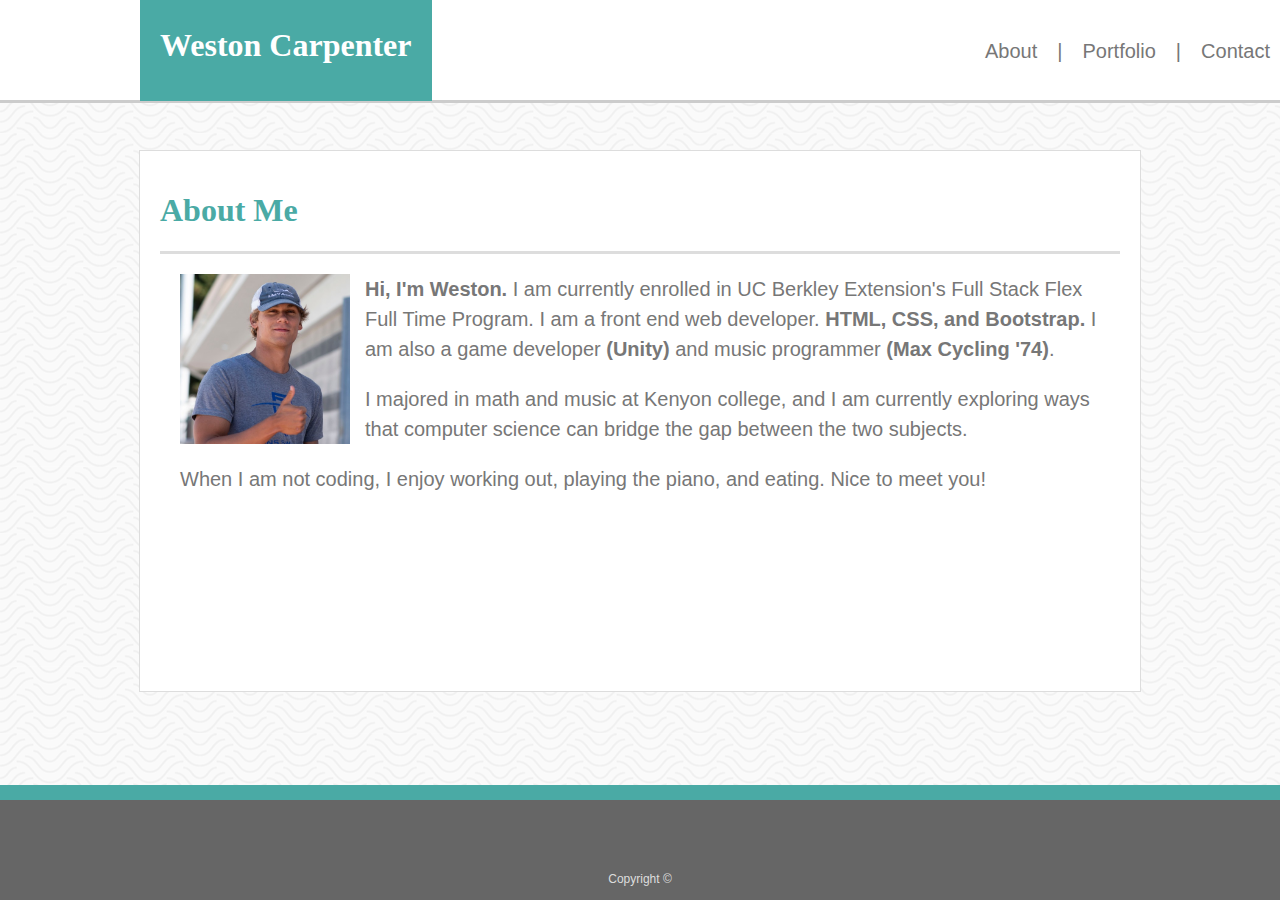
<file: index.html>
<!DOCTYPE html>
<html lang="en">

<head>
    <meta charset="UTF-8">
    <meta name="viewport" content="width=device-width, initial-scale=1.0">
    <meta http-equiv="X-UA-Compatible" content="ie=edge">
    <title>Document</title>
    <link rel="stylesheet" href="assets/css/mainstyle.css">
    <link rel="stylesheet" href="assets/css/indexstyle.css">
</head>

<body>

    <!-- NAVBAR -->
    
    <ul>
        <li><a href="contact.html">Contact</a></li>
        <li>|</li>
        <li><a href="portfolio.html">Portfolio</a></li>
        <li>|</li>
        <li><a href="index.html">About</a></li>
    </ul>

    <div class="content">

        <!-- This is a part of the navbar but is positioned relative to Content -->
        <div class="logo">
            <h1>Weston Carpenter</h1>
        </div>

        <!-- CONTENT (About Me) -->

        <div class="title">
            <h1>About Me</h1>
        </div>

        <p><img src="assets/images/profile1.jpg" alt="WestonCarpenter">

            <strong>Hi, I'm Weston.</strong> I am currently enrolled in UC Berkley Extension's Full Stack Flex Full Time Program. 
                I am a front end web developer. <strong>HTML, CSS, and Bootstrap.</strong> I am also a game developer <strong>(Unity)</strong> 
                and music programmer <strong>(Max Cycling '74)</strong>.</p>
        <p>I majored in math and music at Kenyon college, and I am currently exploring ways that computer science can bridge the gap between the two subjects. 
        
        </p>
        <p>When I am not coding, I enjoy working out, playing the piano, and eating. Nice to meet you!</p>
    </div>

    <!-- FOOTER -->

    <div class="footer">
        <p class="footertext">Copyright ©</p>
    </div>

</body>

</html>
</file>
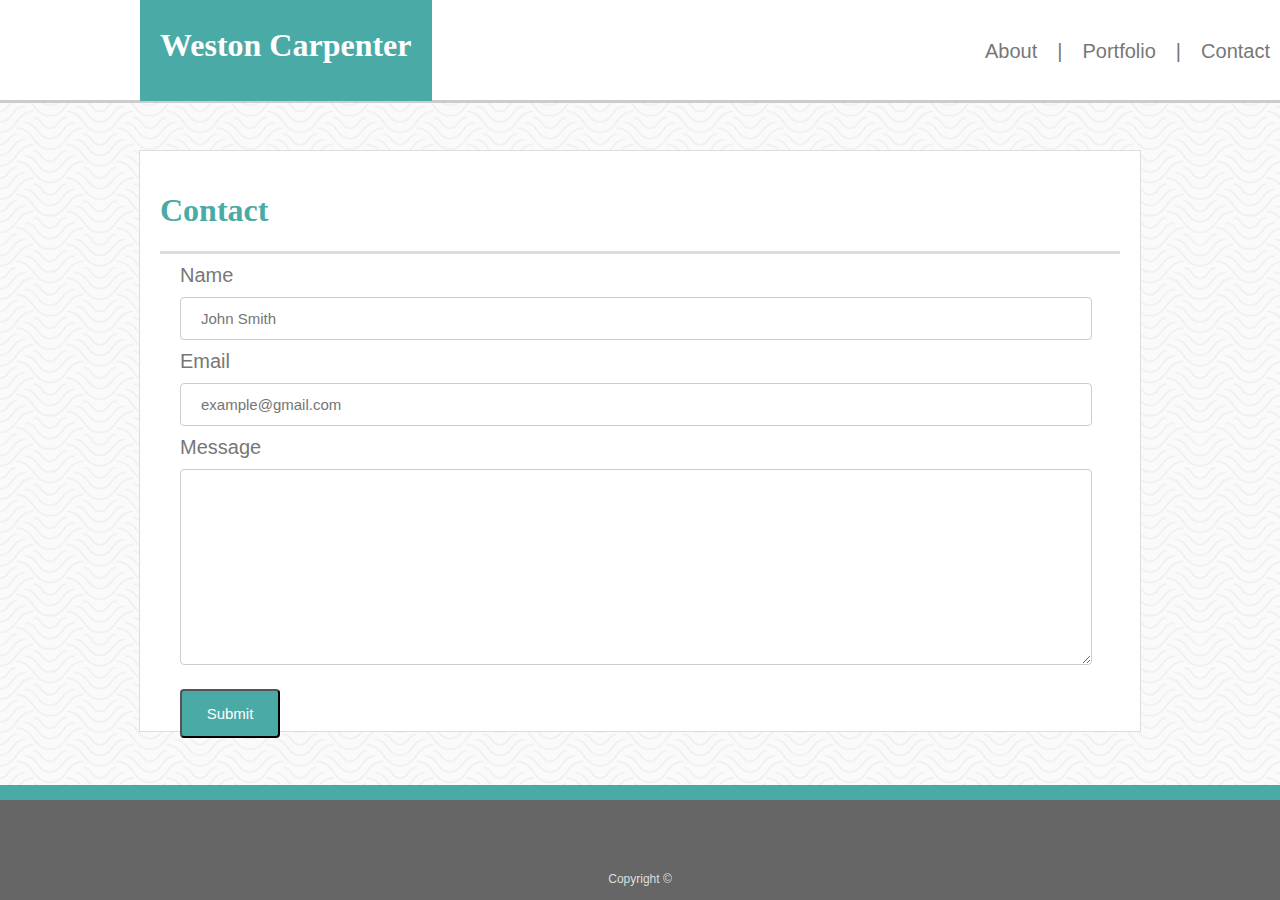
<file: contact.html>
<!DOCTYPE html>
<html lang="en">

<head>
    <meta charset="UTF-8">
    <meta name="viewport" content="width=device-width, initial-scale=1.0">
    <meta http-equiv="X-UA-Compatible" content="ie=edge">
    <title>Document</title>
    <link rel="stylesheet" href="assets/css/mainstyle.css">
    <link rel="stylesheet" href="assets/css/contactstyle.css">
</head>

<body>

    <!-- NAVBAR -->

    <ul>
        <li><a href="contact.html">Contact</a></li>
        <li>|</li>
        <li><a href="portfolio.html">Portfolio</a></li>
        <li>|</li>
        <li><a href="index.html">About</a></li>
    </ul>

    <div class="content">

        <!-- This is a part of the navbar but is positioned relative to Content -->
        <div class="logo">
            <h1>Weston Carpenter</h1>
        </div>

        <!-- CONTENT (Contact) -->

        <div class="title">
            <h1>Contact</h1>
        </div>

        <form>

            <label for="name">Name</label>
            <input type="text" placeholder="John Smith">

            <label for="email">Email</label>
            <input type="text" placeholder="example@gmail.com">

            <label for="message">Message</label>
            <textarea type="text" rows="10" cols="25"></textarea>

            <input type="submit" value="Submit">

        </form>

    <!-- FOOTER -->

    <div class="footer">
        <p class="footertext">Copyright ©</p>
    </div>

</body>

</html>
</file>
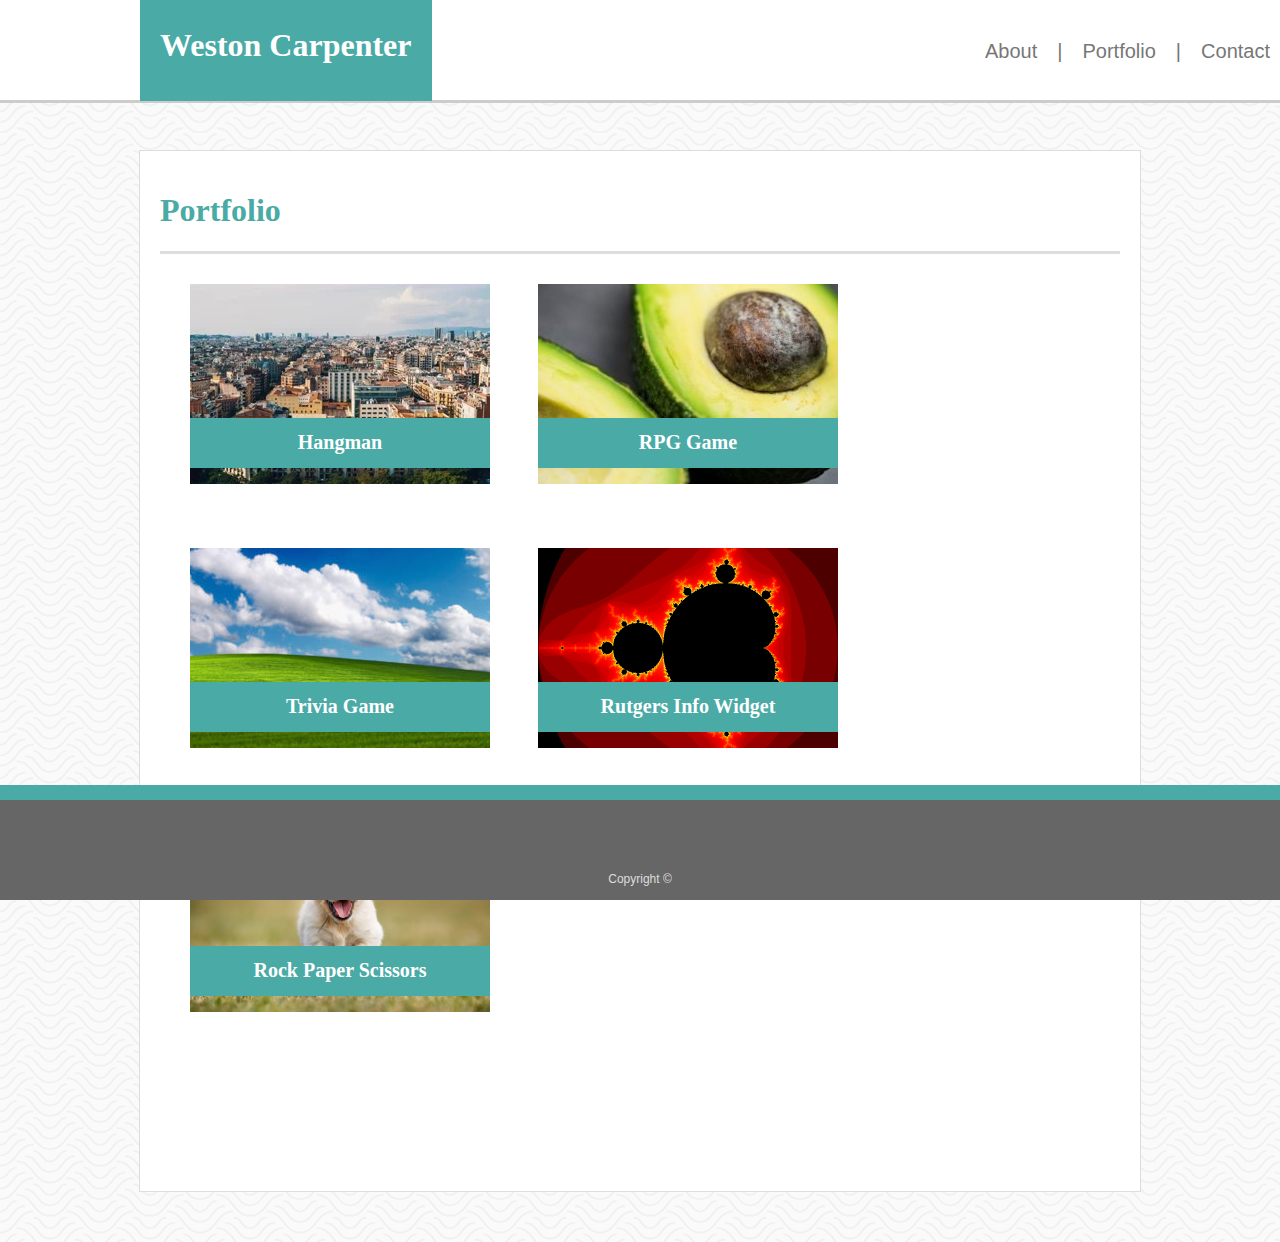
<file: portfolio.html>
<!DOCTYPE html>
<html lang="en">

<head>
    <meta charset="UTF-8">
    <meta name="viewport" content="width=device-width, initial-scale=1.0">
    <meta http-equiv="X-UA-Compatible" content="ie=edge">
    <title>Document</title>
    <link rel="stylesheet" href="assets/css/mainstyle.css">
    <link rel="stylesheet" href="assets/css/portfoliostyle.css">
</head>

<body>

    <!-- NAVBAR -->

    <ul>
        <li><a href="contact.html">Contact</a></li>
        <li>|</li>
        <li><a href="portfolio.html">Portfolio</a></li>
        <li>|</li>
        <li><a href="index.html">About</a></li>
    </ul>

    <div class="content">

        <!-- This is a part of the navbar but is positioned relative to Content -->
        <div class="logo">
            <h1>Weston Carpenter</h1>
        </div>

        <!-- CONTENT (Portfolio) -->

        <div class="title">
            <h1>Portfolio</h1>
        </div>

        <div>
        <div class="col">
            <img src="assets/images/city.webp" alt="city">
            <div class="banner">
                <h1>Hangman</h1>
            </div>
        </div>
        <div class="col">
            <img src="assets/images/avocado.jpg" alt="avocado">
            <div class="banner">
                <h1>RPG Game</h1>
            </div>
        </div>
        <div class="col">
            <img src="assets/images/desktop.jpg" alt="desktop">
            <div class="banner">
                <h1>Trivia Game</h1>
            </div>
        </div>

        <div class="col">
            <img src="assets/images/mandelbrot.png" alt="mandelbrot">
            <div class="banner">
                <h1>Rutgers Info Widget</h1>
            </div>
        </div>
        <div class="col">
            <img src="assets/images/puppy.jpeg" alt="puppy">
            <div class="banner">
                <h1>Rock Paper Scissors</h1>
            </div>
        </div>

        <!-- FOOTER -->

        <div class="footer">
            <p class="footertext">Copyright ©</p>
        </div>

</body>

</html>
</file>
<file: assets/css/mainstyle.css>
/* GENERAL FORMATTING */

body{

  /* layout */
  background-image: url("../images/papyrus.png");
}

h1{

  /* font */
  font-family: 'Georgia', Times, Times New Roman, serif;
}

p{

  /* layout */
  margin:20px;
  /* font */
  font-family: 'Arial', 'Helvetica Neue', Helvetica, sans-serif;
  font-size:20px;
  line-height: 1.5;
  color: #777777;
  
}

/* NAVBAR FORMATTING */

ul {

  /* layout */
  position:fixed;
  top:0;
  left:0px;
  height:90px;
  width: 100%;
  margin:0;
  border-bottom: 3px solid #cccccc;
  padding:10px 350px 0 0;
  background-color: #ffffff;
  /* font */  
  list-style-type: none;
}
  
li {

  /* layout */
  display: block;
  padding: 30px 10px;
  float: right;
  /* font */
  font-family: 'Arial', 'Helvetica Neue', Helvetica, sans-serif;
  font-size: 20px;
  text-align: center;
  text-decoration: none;
  color: #777777;

}



a{

  /* font */ 
  font-family: 'Arial', 'Helvetica Neue', Helvetica, sans-serif;
  font-size: 20px;
  text-align: center;
  text-decoration: none;
  color: #777777;

}

a:hover{

  /* font */
  color: #888888;

}

.logo{

  /* layout */
  position:absolute;
  top:-160px;
  left:0;
  height: 80px;
  background-color:#4aaaa5;
  padding:15px 20px;
  /* font */  
  text-align: center;
  color: white;

}

/* FOOTER FORMATTING */

.footer{

  /* layout */
  position: fixed;
  bottom: 0;
  left: 0;
  height:100px;
  width:100%;
  border-top: 15px solid #4aaaa5; 
  background-color:#666666;
  /* font */
  text-align: center;
  color: white;

}

.footertext{
  
  /* layout */
  padding-top: 50px;
  /* font */
  font-size: 12px;
  color: #ddd;

}

@media screen and (max-width: 980px){

  ul{
    padding: 10px 0 0 0; 
  }

  a{
    font-size: 15px;
  }

  li{
    font-size: 15px;
  }
    
  p{
    font-size: 15px;
  }

}

@media screen and (max-width: 640px){

  .logo{
    position:fixed;
    top:0px;
    width:100%;
    height:60px;
    z-index:1;
  }

  ul{
    position:fixed;
    top:50px;
    height:60px;
    padding-bottom:20px;
    padding:20px;
    

  }
  li{
    position:relative;
    top:20px;
    right:200px;
    padding: 10px;
    margin:10px 0px;

    
  }
  

}
</file>
<file: assets/css/indexstyle.css>
/* GENERAL FORMATTING */

img {
  
  /* layout */
  float: left;
  width:170px;
  height:170px;
  margin-right:15px;

}

/* CONTENT FORMATTING */

.title{

  border-bottom:3px solid #dddddd;
  /* text */
  color:#4aaaa5;

}


.content{

  /* layout */
  position:relative;
  top:50px;
  height:500px;
  width:960px;
  margin: 100px auto;
  border: 1px solid #dddddd;
  padding: 20px;
  background-color: #ffffff;

}

@media screen and (max-width: 980px){
  
  .content{

    width:600px;
    height:400px;
    margin: 100px 50px;
      
  }
}

@media screen and (max-width: 768px){

  .content{
    width:700px;
    margin: 100px auto;
  }

}

@media screen and (max-width: 640px){

  .content{
    width:550px;
    height:auto;
    margin: 120px auto;
  }

  img{
    display:block;
    float:none;
    width:100%;
    height:auto;
    margin-right:auto;
  }

}
</file>
<file: assets/css/contactstyle.css>
label {
  /* layout */
  margin: 20px;
  /* text */
  font-family: 'Arial', 'Helvetica Neue', Helvetica, sans-serif;
  font-size: 20px;
  color: #777777;
}

input {
  /* layout */
  margin: 20px;
  /* text */
  font-family: 'Arial', 'Helvetica Neue', Helvetica, sans-serif;
  font-size: 15px;
  color: #777777;
}

form {
  /* layout */
  margin: 10px 0px;
}

textarea {
  /* layout */
  display: inline-block;
  box-sizing: border-box;
  width: 95%;
  margin: 10px 20px;
  border: 1px solid #ccc;
  border-radius: 4px;
  padding: 12px 20px;
  /* text */
  font-family: 'Arial', 'Helvetica Neue', Helvetica, sans-serif;
  font-size: 15px;
  color: #777777;
}

input[type=text], select {
  /* layout */
  display: inline-block;
  box-sizing: border-box;
  width: 95%;
  margin: 10px 20px;
  border: 1px solid #ccc;
  border-radius: 4px;
  padding: 12px 20px;
}

input[type=submit] {
  /* layout */
  cursor: pointer;
  width: 100px;
  margin: 10px 20px;
  border-radius: 4px;
  padding: 14px 20px;
  background-color: #4aaaa5;
  /* text */
  color: white;
}

input[type=submit]:hover {
  /* layout */
  background-color: #4bbbb5;
}

input:hover {
  /* layout */
  border-color: #4aaaa5;
}

textarea:hover {
  /* layout */
  border-color: #4aaaa5;
}

/* CONTENT FORMATTING */

.title {
  /* layout */
  border-bottom: 3px solid #dddddd;
  /* text */
  color: #4aaaa5;
}

.content {
  /* layout */
  position: relative;
  top: 50px;
  height: 540px;
  width: 960px;
  margin: 100px auto 100px auto;
  border: 1px solid #dddddd;
  padding: 20px;
  background-color: #ffffff;
}

@media screen and (max-width: 980px) {
  .content {
    width: 600px;
    height: 500px;
    margin: 100px 50px;
  }
  label {
    font-size: 15px;
  }
  input {
    font-size: 14px;
    padding: 0px;
  }
  form {
    width: 90%;
  }
  textarea {
    height: 80px;
  }
}

@media screen and (max-width: 640px) {
  .content {
    width: 450px;
    height: 600px;
    margin: 125px auto;
  }
  label {
    font-size: 15px;
  }
  input {
    font-size: 14px;
    padding: 0px;
  }
  form {
    width: 90%;
  }
  textarea {
    height: 200px;
  }
}
</file>
<file: assets/css/portfoliostyle.css>
.col{

    /* layout */
    width:30%;
    height:30%;
    float: left;
    margin:30px;
    position:relative;

}

.col:hover{

    /* layout */    
    opacity: 0.8;

}

/* CONTENT FORMATTING */

.title{

    /* layout */    
    border-bottom:3px solid #dddddd;
    /* font */
    color:#4aaaa5;

}
  
  
.content{

    /* layout */ 
    position:relative;
    top:50px;
    height:1000px;
    width:960px;
    margin: 100px auto 100px auto;
    border: 1px solid #dddddd;
    padding: 20px;
    background-color: #ffffff;

}

.banner{

    /* layout */
    position:absolute;
    bottom:20px;
    background-color:#4aaaa5;
    width:300px;
    /* font */  
    font-size:10px;
    color:#ffffff;
    text-align: center; 
    
}

@media screen and (max-width: 980px){
  
    .content{
  
      width:600px;
      height:800px;
      margin: 50px 50px;
        
    }
    img{
        display:inline-block;
        float:none;
        width:120%;
        height:auto;
      }

    .banner{
        
    /* layout */
    position:absolute;
    bottom:20px;
    background-color:#4aaaa5;
    width:120%;
    /* font */  
    font-size:8px;
    color:#ffffff;
    text-align: center; 
  }
}

  @media screen and (max-width: 640px){

    .content{
      width:550px;
      height:1800px;
      margin: 120px auto;
    }
  
    img{
      width:100%;
    }

    .col{
        width:80%;
        z-index:0;
    }

    .banner{
        width:100%;
    }

  
  }
</file>
